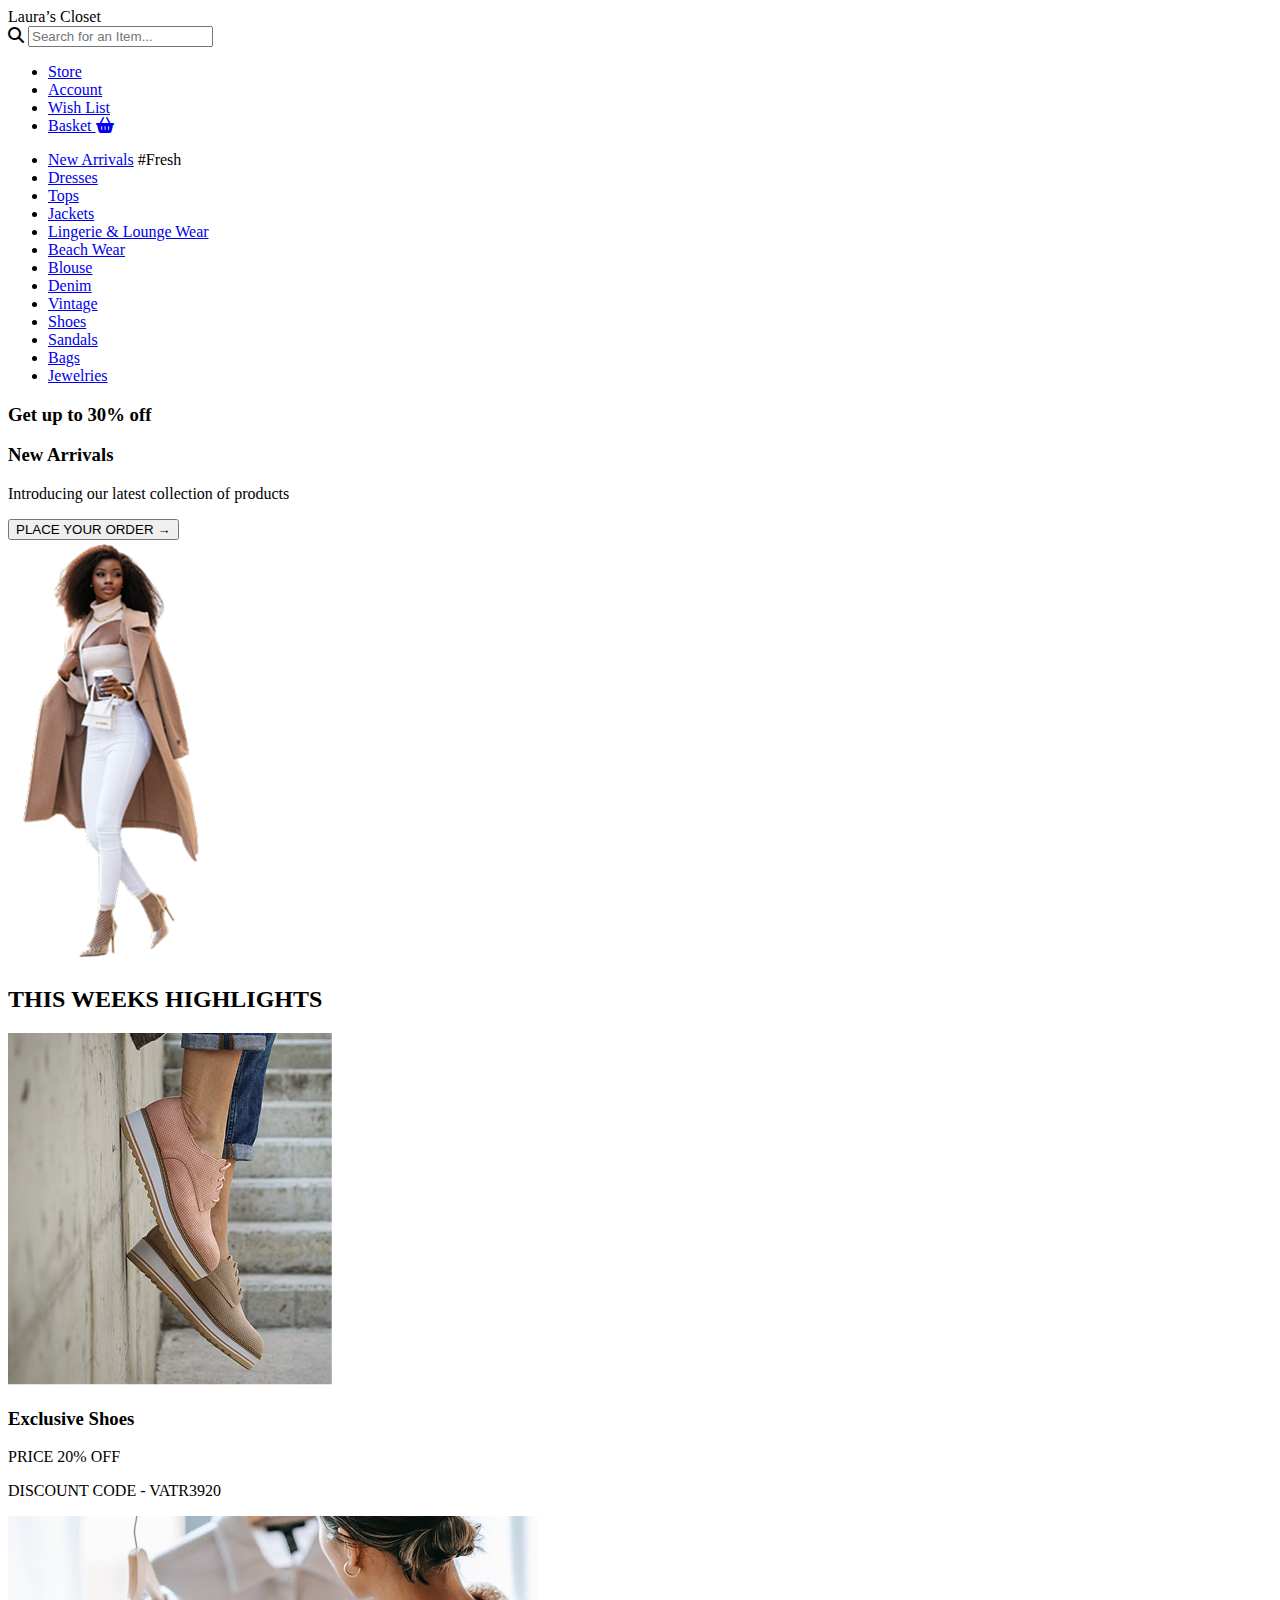
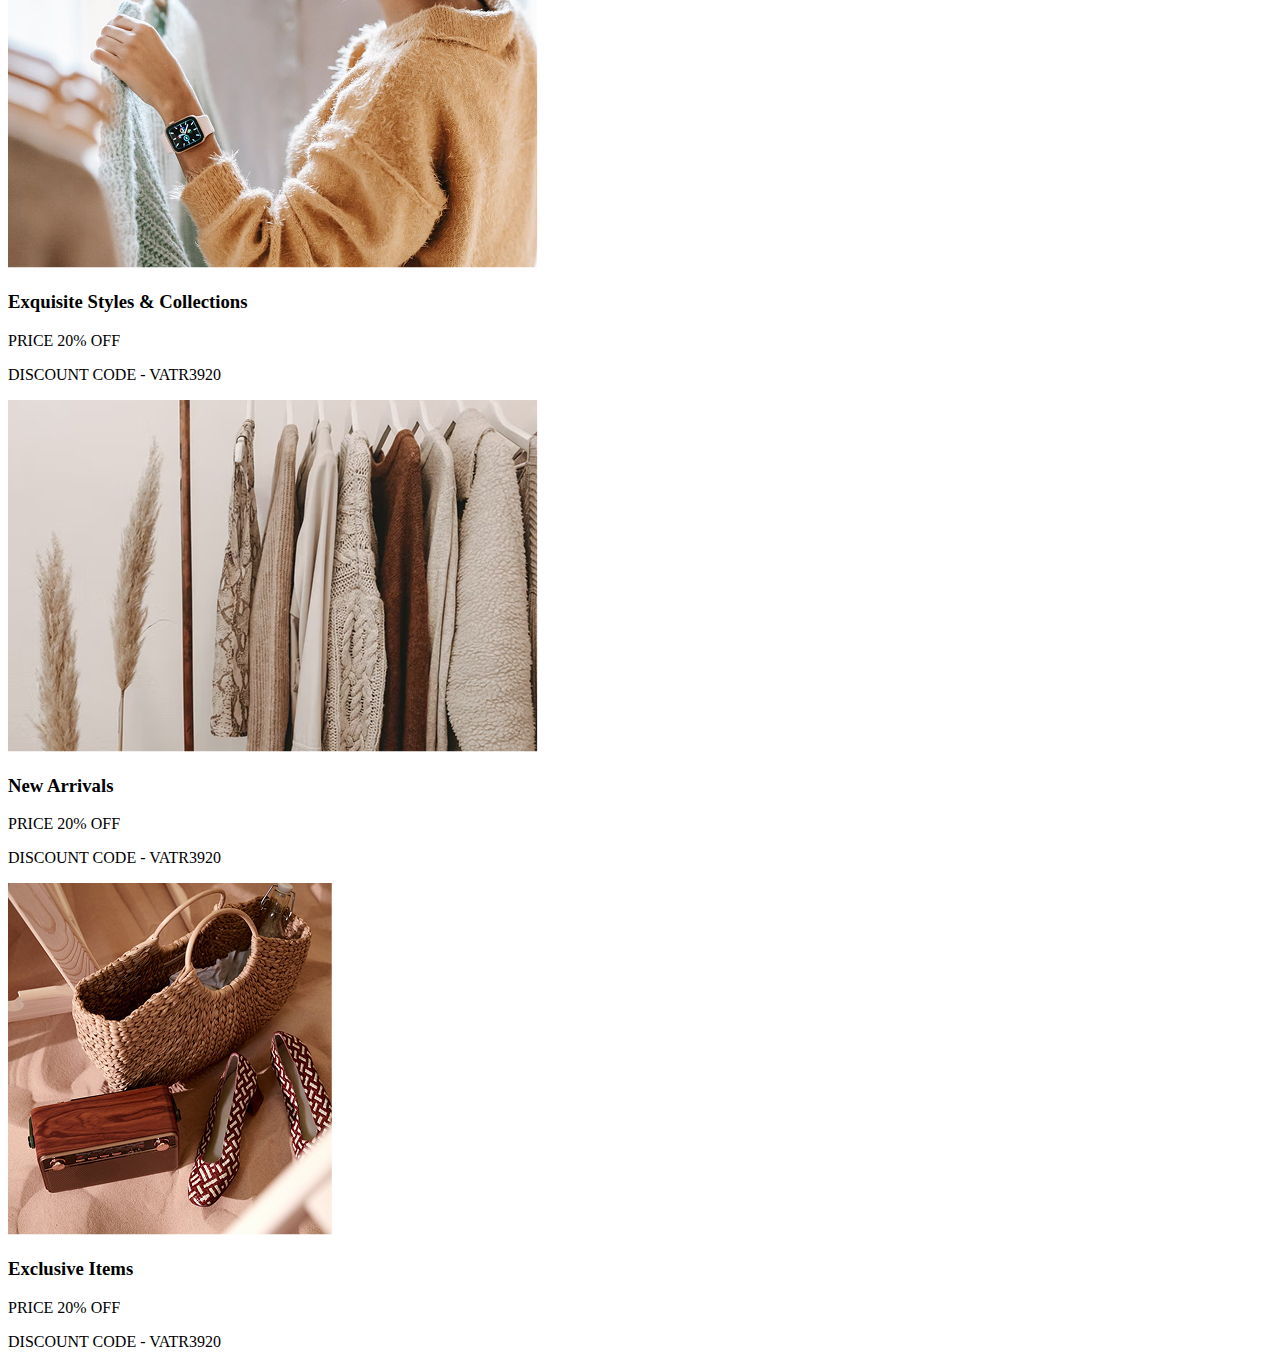
<file: index.html>
<!DOCTYPE html>
<html lang="en">
<head>
  <meta charset="UTF-8">
  <meta name="viewport" content="width=device-width, initial-scale=1.0">
  <title>Laura's Closet</title>
  <link href="https://fonts.cdnfonts.com/css/euclid-circular-a" rel="stylesheet">
  <link rel="stylesheet" href="https://cdnjs.cloudflare.com/ajax/libs/font-awesome/6.4.2/css/all.min.css">
  <link rel="stylesheet" href="style.css">
</head>

<body>
  <nav class="navbar">
    <div class="logo">Laura’s Closet</div>

    <div class="search">
      <i class="fa-solid fa-magnifying-glass search-icon"></i>
      <input type="text" placeholder="Search for an Item..." class="search-input">
    </div>

    <ul class="menu">
      <li><a href="#">Store</a></li>
      <li><a href="#">Account</a></li>
      <li><a href="#">Wish List</a></li>
      <li class="basket"><a href="#">Basket <i class="fa-solid fa-basket-shopping"></i></a></li>
    </ul>
  </nav>

  <div class="second-nav">
    <ul class="navlinks">
      <li><a href="#">New Arrivals</a> <span>#Fresh</span></li>
      <li><a href="#">Dresses</a></li>
      <li><a href="#">Tops</a></li>
      <li><a href="#">Jackets</a></li>
      <li><a href="#">Lingerie & Lounge Wear</a></li>
      <li><a href="#">Beach Wear</a></li>
      <li><a href="#">Blouse</a></li>
      <li><a href="#">Denim</a></li>
      <li><a href="#">Vintage</a></li>
      <li><a href="#">Shoes</a></li>
      <li><a href="#">Sandals</a></li>
      <li><a href="#">Bags</a></li>
      <li><a href="#">Jewelries</a></li>
    </ul>
  </div>

  <div class="header">
    <div class="text">
      <div class="box">
        <h3 class="percentage">Get up to 30% off</h3>
        <h3 class="arrivals">New Arrivals</h3>
        <p>Introducing our latest collection of products</p>
        <button class="outline">PLACE YOUR ORDER →</button>
      </div>
    </div>

    <div class="image">
      <div class="circle">
        <img src="./images/Headerimages.png" alt="Model">
      </div>
    </div>
  </div>

<section class="highlights">
  <h2 class="highlight-title">THIS WEEKS HIGHLIGHTS</h2>
  <div class="highlight-line"></div>

  <div class="highlight-grid">
    <div class="highlight-card">
      <img src="./images/Shoes.png" alt="Exclusive Shoes">
      <div class="highlight-content">
        <h3>Exclusive Shoes</h3>
        <div class="highlight-info">
          <p>PRICE 20% OFF</p>
          <p>DISCOUNT CODE - VATR3920</p>
        </div>
      </div>
    </div>

    <div class="highlight-card">
      <img src="./images/exquisite.png" alt="Exquisite Styles & Collections">
      <div class="highlight-content">
        <h3>Exquisite Styles & Collections</h3>
        <div class="highlight-info">
          <p>PRICE 20% OFF</p>
          <p>DISCOUNT CODE - VATR3920</p>
        </div>
      </div>
    </div>
  </div>
</section>

  <div class="highlight-grid second-row">
    <div class="highlight-card">
      <img src="./images/arrivals.png" alt="New Arrivals">
      <div class="highlight-content">
        <h3>New Arrivals</h3>
        <div class="highlight-info">
          <p>PRICE 20% OFF</p>
          <p>DISCOUNT CODE - VATR3920</p>
        </div>
      </div>
    </div>
    <div class="highlight-card">
      <img src="./images/items.png" alt="Exclusive Items">
      <div class="highlight-content">
        <h3>Exclusive Items</h3>
        <div class="highlight-info">
          <p>PRICE 20% OFF</p>
          <p>DISCOUNT CODE - VATR3920</p>
        </div>
      </div>
    </div>
  </div>

</body>
</html>
</file>
<file: style.css>
.for{
    
}
</file>
